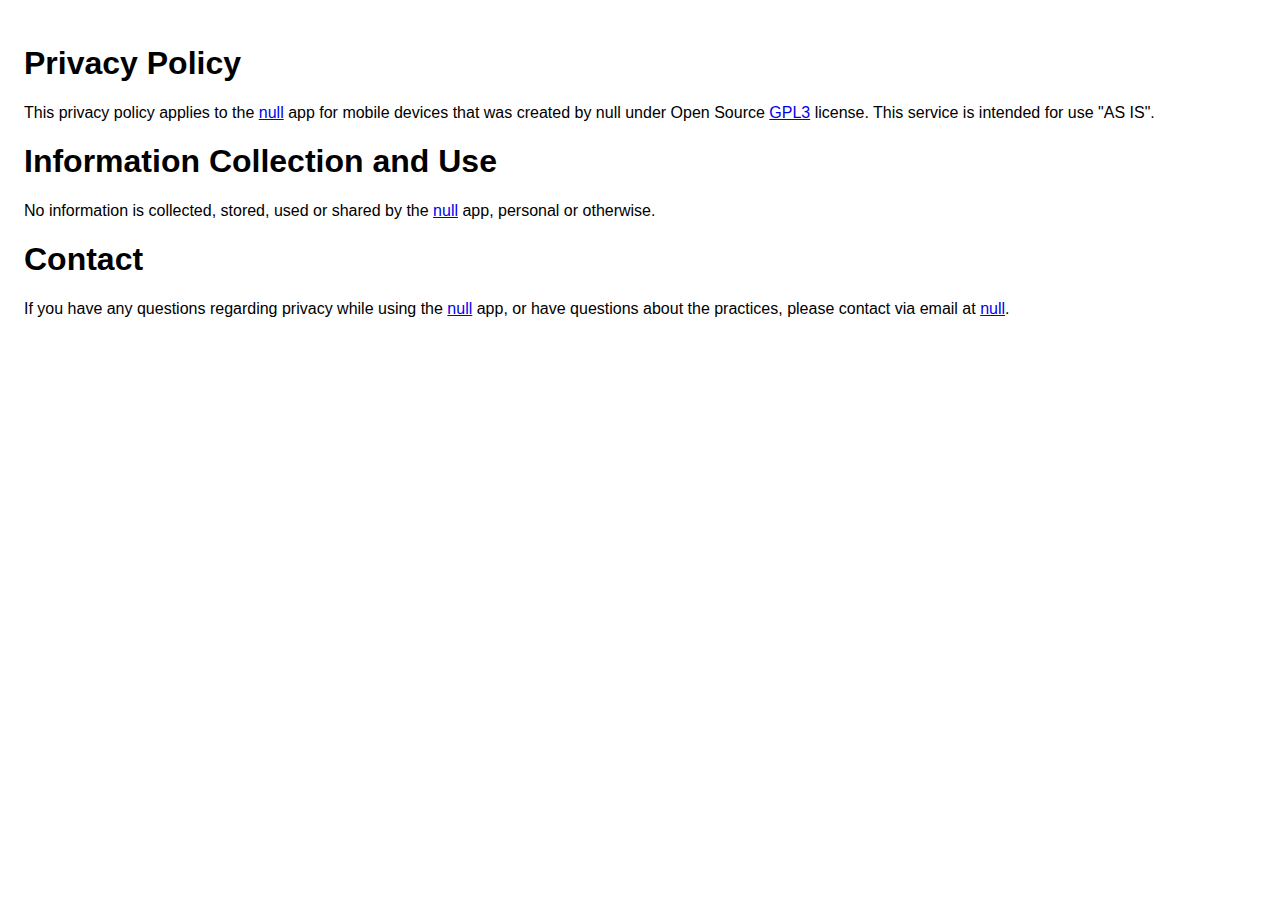
<file: privacy.html>
<!DOCTYPE html>
<html>

<head>
  <meta charset='utf-8'>
  <meta name='viewport' content='width=device-width'>
  <title>Privacy Policy</title>
  <style>
    body {
      font-family: 'Helvetica Neue', Helvetica, Arial, sans-serif;
      padding: 1em;
    }
  </style>
  <script>
    window.onload = function() {
        const urlParams = new URLSearchParams(window.location.search);
        const appParam = urlParams.get('app');
        const idParam = urlParams.get('id');
        const creatorParam = urlParams.get('creator');
        const emailParam = urlParams.get('email');
        function replaceAny(from, to) {
          document.body.innerHTML = document.body.innerHTML.replaceAll(from, to);
        }
        replaceAny('[app]', '<a href="https://play.google.com/store/apps/details?id='+idParam+'">'+appParam+'</a>');
        replaceAny('[creator]', creatorParam);
        replaceAny('[email]', emailParam);
    }
  </script>
</head>

<body>
  <h1>Privacy Policy</h1>
    <p>This privacy policy applies to the [app] app for mobile devices that was created by [creator] under Open Source <a href="https://www.gnu.org/licenses/gpl-3.0.en.html">GPL3</a> license. This service is intended for use "AS IS".</p>
  <h1>Information Collection and Use</h1>
    <p>No information is collected, stored, used or shared by the [app] app, personal or otherwise.</p>
  <h1>Contact</h1>
    <p>If you have any questions regarding privacy while using the [app] app, or have questions about the practices, please contact via email at <a href="mailto: [email]">[email]</a>.</p>
 </body>

</html>
</file>
